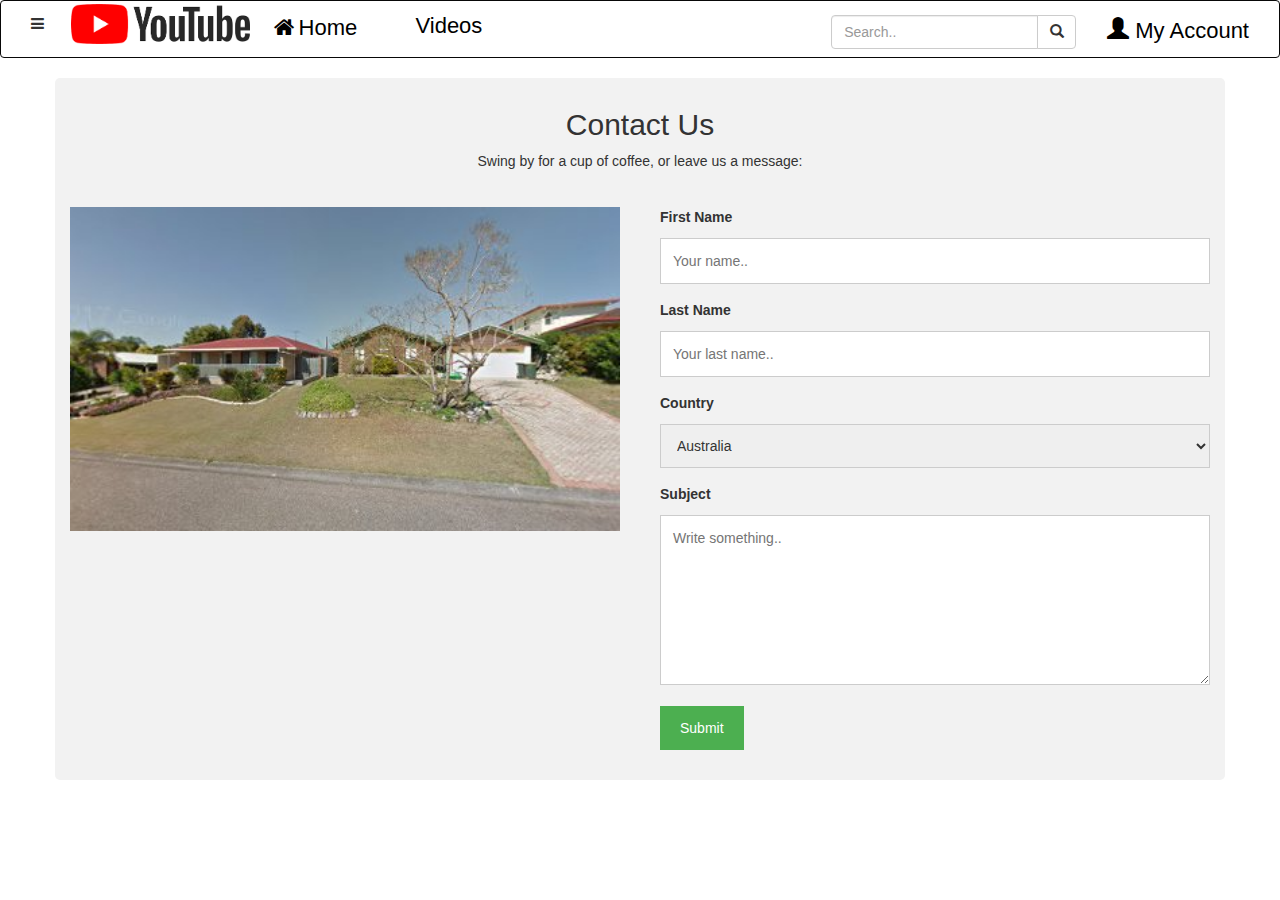
<file: Contact.html>
<!DOCTYPE html>
<html lang="en">
<head>
    <title>Contact Us</title>
    <meta charset="utf-8">
    <meta name="viewport" content="width=device-width, initial-scale=1.0">
    <meta http-equiv="X-UA-Compatible" content="ie-edge">
    <link rel="stylesheet" href="https://cdnjs.cloudflare.com/ajax/libs/font-awesome/4.7.0/css/font-awesome.min.css">
    <link rel="stylesheet" href="https://use.fontawesome.com/releases/v5.8.1/css/all.css" integrity="sha384-50oBUHEmvpQ+1lW4y57PTFmhCaXp0ML5d60M1M7uH2+nqUivzIebhndOJK28anvf" 
    crossorigin="anonymous">
    <link rel="stylesheet" href="https://maxcdn.bootstrapcdn.com/bootstrap/3.4.0/css/bootstrap.min.css">
    <script src="https://ajax.googleapis.com/ajax/libs/jquery/3.3.1/jquery.min.js"></script>
    <script src="https://maxcdn.bootstrapcdn.com/bootstrap/3.4.0/js/bootstrap.min.js"></script>
    <link rel="stylesheet" href="style1.css">
    <link rel="stylesheet" href="style2.css">
</head>
<body>
    <nav class="navbar navbar-inverse" id="navbar-inverse">
        <div class="container-fluid">
          <div class="navbar-header">
            <!-- "Mobile menu" / "Bar icon" to toggle the navigation links -->
            <a href="javascript:void(0);" class="icon" onclick="myFunction()">
              <i class="fa fa-bars"></i>
            </a>
          <!-- Top Navigation Menu -->
          <div class="topnav" id="myTopnav">
            <!-- Navigation links (hidden by default) -->
            <div id="myLinks">
              <!-- The sidebar -->
              <div class="sidebar">
                <a href="index.html"><i class="fa fa-fw fa-home"></i> Home</a>
                <a href="#services"><i class="fa fa-fw fa-wrench"></i> Services</a>
                <a href="Videos.html"><i class="fa fa-fw fa-video"></i> Videos</a>
              </div>
            </div>
          </div>
          <script>
          function myFunction() {
            var x = document.getElementById("myLinks");
            if (x.style.display === "block") {
              x.style.display = "none";
            } else {
                x.style.display = "block";
            }
          }
          </script>
          <ul>
            <li><a class="navbar-header" href="#home"><img src="youtube.png" alt="Logo"></a></li>
          </ul>
          </div>
          <div class="collapse navbar-collapse" id="myNavbar">
            <ul class="nav navbar-nav navbar-left" id="navbar-left">
              <li ><a href="index.html"><i class="fa fa-fw fa-home"></i>Home</a></li>
              <li><a href="videos.html"><i class="fa fa-fw fa-video"></i>Videos</a></li>
            </ul>
            <ul class="nav navbar-nav navbar-right">
                <form class="navbar-form navbar-left" role="search">
                    <div class="form-group input-group">
                      <input type="text" class="form-control" id="searchField" placeholder="Search..">
                      <span class="input-group-btn">
                        <button class="btn btn-default" type="button" id="search-btn" onclick="document.getElementById('searchField').value = ''">
                          <span class="glyphicon glyphicon-search"></span>
                        </button>
                      </span>        
                    </div>
                    </form>
              <li><a href="MyAccount.html"><span class="glyphicon glyphicon-user"></span> My Account</a></li>
            </ul>
          </div>
        </div>
      </nav>
      <div class="container">
        <div style="text-align:center">
          <h2>Contact Us</h2>
          <p>Swing by for a cup of coffee, or leave us a message:</p>
        </div>
        <div class="row">
          <div class="column">
            <img src="googleMap.jpg" style="width:100%">
          </div>
          <div class="column">
            <form action="index.html">
              <label for="fname">First Name</label>
              <input type="text" id="fname" name="firstname" placeholder="Your name..">
              <label for="lname">Last Name</label>
              <input type="text" id="lname" name="lastname" placeholder="Your last name..">
              <label for="country">Country</label>
              <select id="country" name="country">
                <option value="australia">Australia</option>
                <option value="canada">Canada</option>
                <option value="usa">USA</option>
              </select>
              <label for="subject">Subject</label>
              <textarea id="subject" name="subject" placeholder="Write something.." style="height:170px"></textarea>
              <input type="submit" value="Submit">
            </form>
          </div>
        </div>
      </div>  
</body>
</html>
</file>
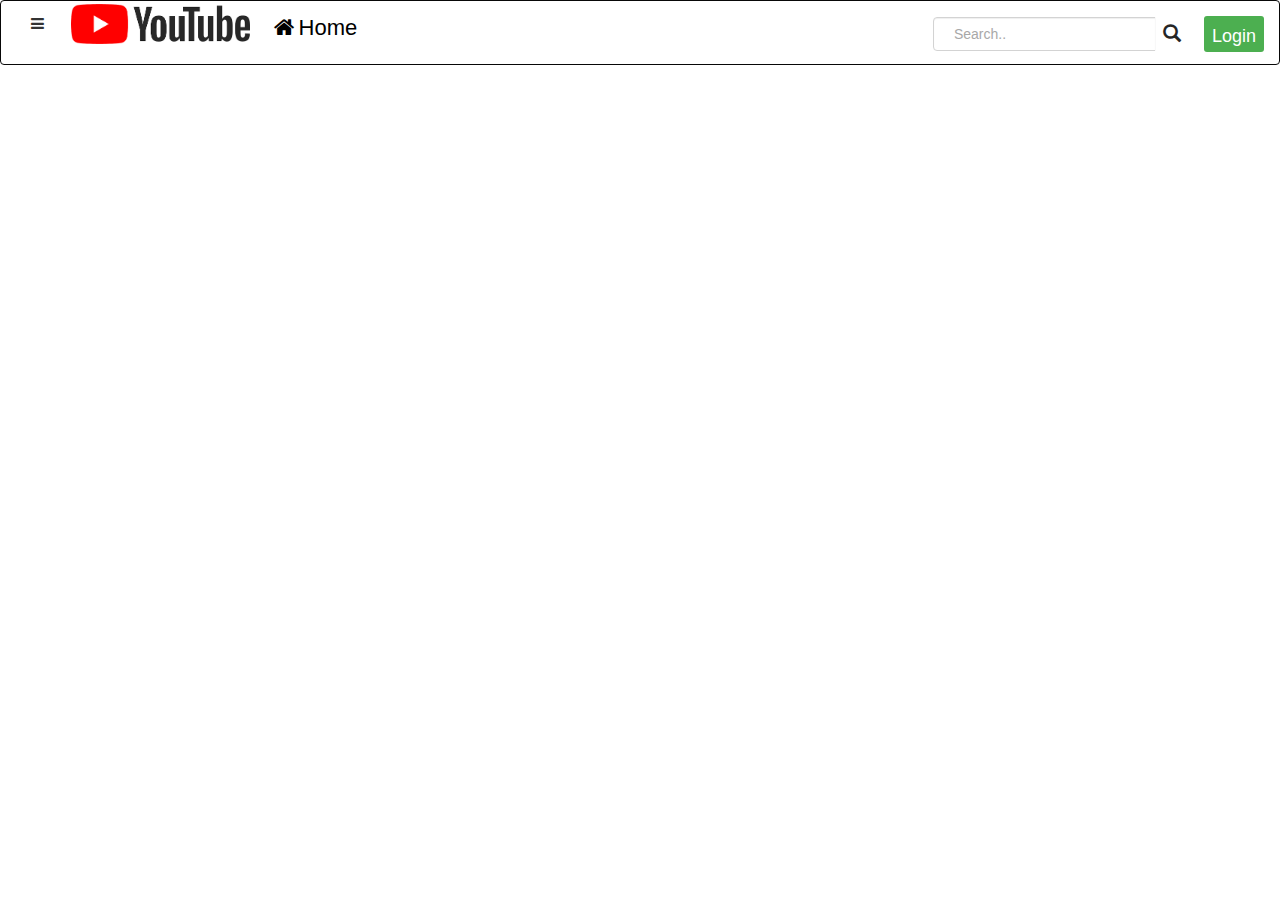
<file: login.html>
<!DOCTYPE html>
<html lang="en">
<head>
    <title>Login</title>
    <meta charset="utf-8">
    <meta name="viewport" content="width=device-width, initial-scale=1.0">
    <meta http-equiv="X-UA-Compatible" content="ie-edge">
    <link rel="stylesheet" href="https://cdnjs.cloudflare.com/ajax/libs/font-awesome/4.7.0/css/font-awesome.min.css">
    <link rel="stylesheet" href="https://use.fontawesome.com/releases/v5.8.1/css/all.css" integrity="sha384-50oBUHEmvpQ+1lW4y57PTFmhCaXp0ML5d60M1M7uH2+nqUivzIebhndOJK28anvf" 
    crossorigin="anonymous">
    <link rel="stylesheet" href="https://maxcdn.bootstrapcdn.com/bootstrap/3.4.0/css/bootstrap.min.css">
    <script src="https://ajax.googleapis.com/ajax/libs/jquery/3.3.1/jquery.min.js"></script>
    <script src="https://maxcdn.bootstrapcdn.com/bootstrap/3.4.0/js/bootstrap.min.js"></script>
    <link rel="stylesheet" href="style.css">
    <link rel="stylesheet" href="style1.css">
    <link rel="stylesheet" href="style2.css">
    <link rel="stylesheet" href="style3.css">
    <link rel="stylesheet" href="style4.css">
</head>
<body>
    <nav class="navbar navbar-inverse" id="navbar-inverse">
        <div class="container-fluid">
          <div class="navbar-header">
            <!-- "Mobile menu" / "Bar icon" to toggle the navigation links -->
            <a href="javascript:void(0);" class="icon" onclick="myFunction()">
              <i class="fa fa-bars"></i>
            </a>
          <!-- Top Navigation Menu -->
          <div class="topnav" id="myTopnav">
            <!-- Navigation links (hidden by default) -->
            <div id="myLinks">
              <!-- The sidebar -->
              <div class="sidebar">
                <a href="index.html"><i class="fa fa-fw fa-home"></i> Home</a>
                <a href="signup.html"><i class="fa fa-fw fa-user"></i> SignUp</a>
              </div>
            </div>
          </div>
          <script>
          function myFunction() {
            var x = document.getElementById("myLinks");
            if (x.style.display === "block") {
              x.style.display = "none";
            } else {
                x.style.display = "block";
            }
          }
          </script>
          <ul>
            <li><a class="navbar-header" href="#home"><img src="youtube.png" alt="Logo"></a></li>
          </ul>
          </div>
          <div class="collapse navbar-collapse" id="myNavbar">
            <ul class="nav navbar-nav navbar-left" id="navbar-left">
              <li ><a href="index.html"><i class="fa fa-fw fa-home"></i>Home</a></li>
            </ul>
            <ul class="nav navbar-nav navbar-right">
                <form class="navbar-form navbar-left" role="search">
                    <div class="form-group input-group">
                      <input type="text" class="form-control" id="searchField" placeholder="Search..">
                      <span class="input-group-btn">
                        <button class="btn btn-default" type="button" id="search-btn" onclick="document.getElementById('searchField').value = ''">
                          <span class="glyphicon glyphicon-search"></span>
                        </button>
                      </span>        
                    </div>
                    </form>
              <li><button onclick="document.getElementById('id01').style.display='block'" style="width:auto;">Login</button>
              </li>
            </ul>
          </div>
        </div>
      </nav>
      <div id="id01" class="modal">
        <form class="modal-content animate" action="show.html">
          <div class="imgcontainer">
            <span onclick="document.getElementById('id01').style.display='none'" class="close" title="Close Modal">&times;</span>
            <img src="img_avatar2.png" alt="Avatar" class="avatar">
          </div>
          <div class="container">
            <label for="uname"><b>Username</b></label>
            <input type="text" placeholder="Enter Username" name="uname" required>
            <label for="psw"><b>Password</b></label>
            <input type="password" placeholder="Enter Password" name="psw" required>
            <button type="submit">Login</button>
            <label><br>
              <input type="checkbox" checked="checked" name="remember"> Remember me
            </label>
          </div>
          <div class="container" style="background-color:#f1f1f1">
            <button type="button" onclick="document.getElementById('id01').style.display='none'" class="cancelbtn">Cancel</button>
            <span class="psw">Forgot <a href="MyAccount.html">password?</a></span>
          </div>
        </form>
      </div>
  </body>
  </html>
</file>
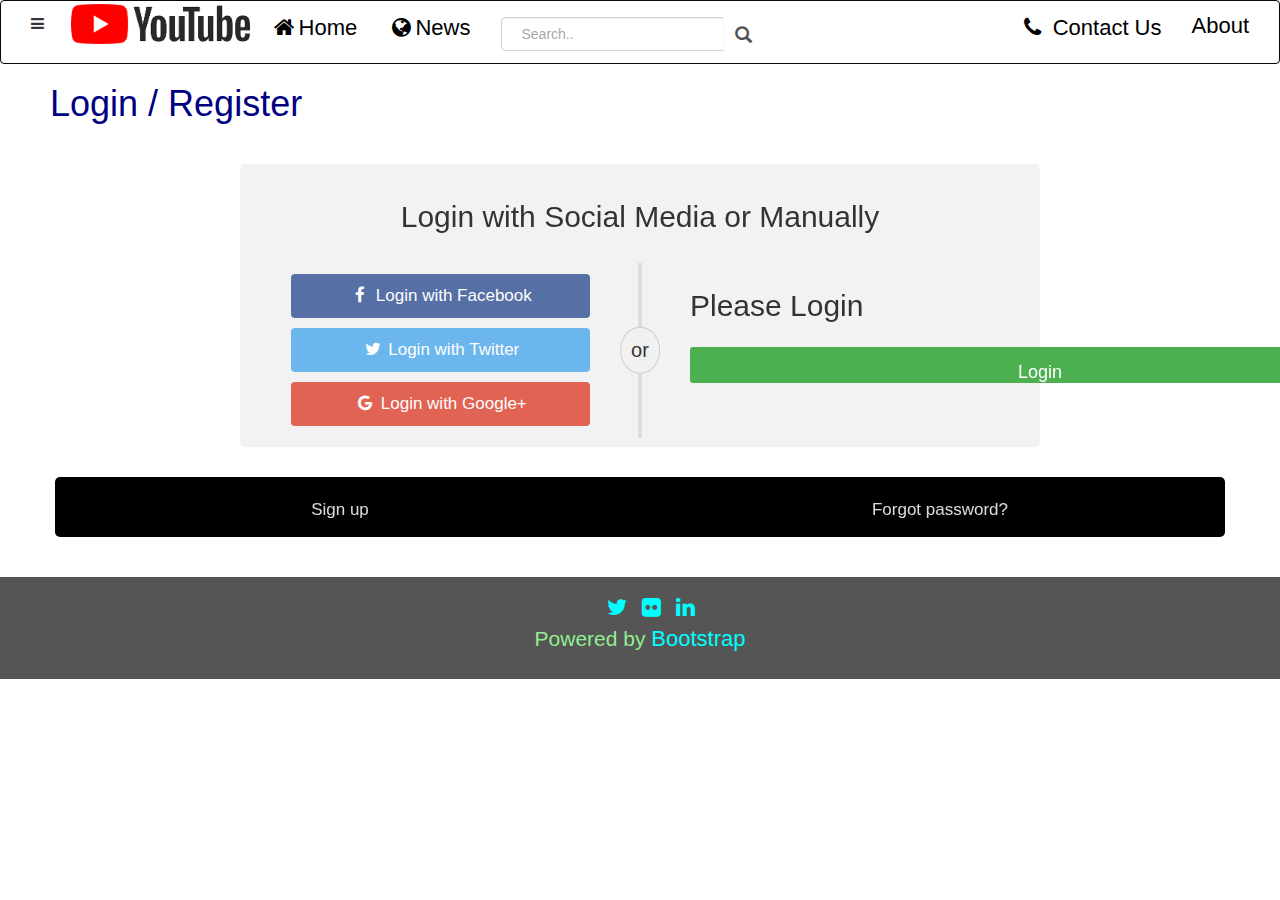
<file: MyAccount.html>
<!DOCTYPE html>
<html lang="en">
<head>
  <title>My Account</title>
  <meta charset="utf-8">
  <meta name="viewport" content="width=device-width, initial-scale=1.0">
  <meta http-equiv="X-UA-Compatible" content="ie-edge">
  <link rel="stylesheet" href="https://cdnjs.cloudflare.com/ajax/libs/font-awesome/4.7.0/css/font-awesome.min.css">
  <link rel="stylesheet" href="https://use.fontawesome.com/releases/v5.8.1/css/all.css" integrity="sha384-50oBUHEmvpQ+1lW4y57PTFmhCaXp0ML5d60M1M7uH2+nqUivzIebhndOJK28anvf" 
  crossorigin="anonymous">
  <link rel="stylesheet" href="https://maxcdn.bootstrapcdn.com/bootstrap/3.4.0/css/bootstrap.min.css">
  <script src="https://ajax.googleapis.com/ajax/libs/jquery/3.3.1/jquery.min.js"></script>
  <script src="https://maxcdn.bootstrapcdn.com/bootstrap/3.4.0/js/bootstrap.min.js"></script>
  <link rel="stylesheet" href="style.css">
  <link rel="stylesheet" href="style1.css">
  <link rel="stylesheet" href="style2.css">
  <link rel="stylesheet" href="style3.css">
  <link rel="stylesheet" href="style4.css">
</head>
<body>
    <nav class="navbar navbar-inverse" id="navbar-inverse">
        <div class="container-fluid">
          <div class="navbar-header">
            <!-- "Mobile menu" / "Bar icon" to toggle the navigation links -->
            <a href="javascript:void(0);" class="icon" onclick="myFunction()">
              <i class="fa fa-bars"></i>
            </a>
          <!-- Top Navigation Menu -->
          <div class="topnav" id="myTopnav">
            <!-- Navigation links (hidden by default) -->
            <div id="myLinks">
              <!-- The sidebar -->
              <div class="sidebar">
                <a href="index.html"><i class="fa fa-fw fa-home"></i> Home</a>
                <a href="#services"><i class="fa fa-fw fa-wrench"></i> Services</a>
                <a href="Videos.html"><i class="fa fa-fw fa-video"></i> Videos</a>
                <a href="Contact.html"><i class="fa fa-fw fa-phone"></i> Contact</a>
              </div>
            </div>
          </div>
          <script>
          function myFunction() {
            var x = document.getElementById("myLinks");
            if (x.style.display === "block") {
              x.style.display = "none";
            } else {
                x.style.display = "block";
            }
          }
          </script>
          <ul>
            <li><a class="navbar-header" href="#home"><img src="youtube.png" alt="Logo"></a></li>
          </ul>
          </div>
          <div class="collapse navbar-collapse" id="myNavbar">
            <ul class="nav navbar-nav navbar-left" id="navbar-left">
              <li ><a href="index.html"><i class="fa fa-fw fa-home"></i>Home</a></li>
              <li><a href="#"><i class="fa fa-fw fa-globe"></i>News</a></li>
              <form class="navbar-form navbar-left" role="search">
              <div class="form-group input-group">
                <input type="text" class="form-control" id="searchField" placeholder="Search..">
                <span class="input-group-btn">
                  <button class="btn btn-default" type="button" onclick="document.getElementById('searchField').value = ''">
                    <span class="glyphicon glyphicon-search"></span>
                  </button>
                </span>        
              </div>
              </form>
            </ul>
            <ul class="nav navbar-nav navbar-right">
              <li><a href="Contact.html"><i class="fa fa-fw fa-phone"></i> Contact Us</a></li>
              <li><a href="show.html"> About</a></li>
            </ul>
          </div>
        </div>
      </nav>
<h1 class="first-header" id="h1">Login / Register</h1>
<div class="container">
  <form action="login.html">
    <div class="row">
      <h2 style="text-align:center">Login with Social Media or Manually</h2><br>
      <div class="vl">
        <span class="vl-innertext">or</span>
      </div>
      <div class="col">
        <a href="#" class="fb btn">
          <i class="fa fa-facebook fa-fw"></i> Login with Facebook
         </a>
        <a href="#" class="twitter btn">
          <i class="fa fa-twitter fa-fw"></i> Login with Twitter
        </a>
        <a href="#" class="google btn"><i class="fa fa-google fa-fw">
          </i> Login with Google+
        </a>
      </div>

      <div class="col">
        <div class="hide-md-lg">
          <p>Or sign in manually:</p>
        </div>
        <h2>Please Login</h2>
        <button><a href="login.html"></a>Login</button>
      </div>
    </div>
  </form>
</div>
<div class="bottom-container">
  <div class="row">
    <div class="col">
      <a href="signup.html" style="color:white" class="btn">Sign up</a>
    </div>
    <div class="col">
      <a href="#" style="color:white" class="btn">Forgot password?</a>
    </div>
  </div>
</div><br><br>

<!-- Footer -->
<footer class="container-fluid text-center" id="footer-text">
    <a href="https://www.facebook.com"><i class="a fa-facebook-f"></i></a>
    <a href="https://www.twitter.com"><i class="fa fa-fw fa-twitter"></i></a>
    <a href="https://www.flickr.com"><i class="fa fa-fw fa-flickr"></i></a>
    <a href="https://www.linkedin.com"><i class="fa fa-fw fa-linkedin"></i></a>
    <p class="w3-medium">
    Powered by <a href="https://www.bootstrap.com" target="_blank">Bootstrap</a>
    </p>
  </footer>
  </body>
  </html>
</file>
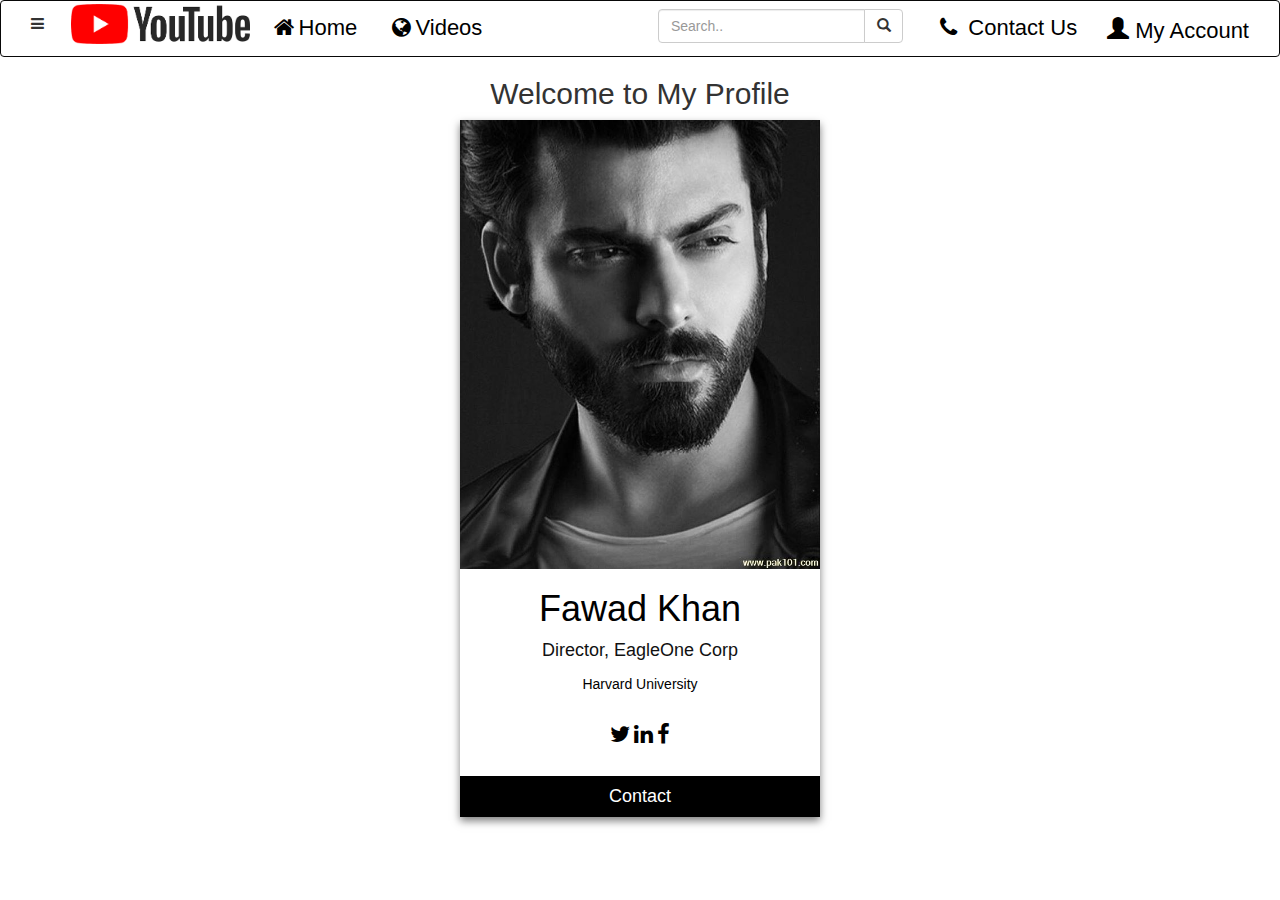
<file: show.html>
<!DOCTYPE html>
<html lang="en">
<head>
    <title>User Profile</title>
    <meta charset="utf-8">
    <meta name="viewport" content="width=device-width, initial-scale=1.0">
    <meta http-equiv="X-UA-Compatible" content="ie-edge">
    <link rel="stylesheet" href="https://cdnjs.cloudflare.com/ajax/libs/font-awesome/4.7.0/css/font-awesome.min.css">
    <link rel="stylesheet" href="https://use.fontawesome.com/releases/v5.8.1/css/all.css" integrity="sha384-50oBUHEmvpQ+1lW4y57PTFmhCaXp0ML5d60M1M7uH2+nqUivzIebhndOJK28anvf" 
    crossorigin="anonymous">
    <link rel="stylesheet" href="https://maxcdn.bootstrapcdn.com/bootstrap/3.4.0/css/bootstrap.min.css">
    <script src="https://ajax.googleapis.com/ajax/libs/jquery/3.3.1/jquery.min.js"></script>
    <script src="https://maxcdn.bootstrapcdn.com/bootstrap/3.4.0/js/bootstrap.min.js"></script>
    <link rel="stylesheet" href="style.css">
    <link rel="stylesheet" href="style1.css">
</head>
<body>
    <nav class="navbar navbar-inverse" id="navbar-inverse">
        <div class="container-fluid">
          <div class="navbar-header">
            <!-- "Mobile menu" / "Bar icon" to toggle the navigation links -->
            <a href="javascript:void(0);" class="icon" onclick="myFunction()">
              <i class="fa fa-bars"></i>
            </a>
          <!-- Top Navigation Menu -->
          <div class="topnav" id="myTopnav">
            <!-- Navigation links (hidden by default) -->
            <div id="myLinks">
              <!-- The sidebar -->
              <div class="sidebar">
                <a href="index.html"><i class="fa fa-fw fa-home"></i> Home</a>
                <a href="#services"><i class="fa fa-fw fa-wrench"></i> Services</a>
              </div>
            </div>
          </div>
          <script>
          function myFunction() {
            var x = document.getElementById("myLinks");
            if (x.style.display === "block") {
              x.style.display = "none";
            } else {
                x.style.display = "block";
            }
          }
          </script>
          <ul>
            <li><a class="navbar-header" href="#home"><img src="youtube.png" alt="Logo"></a></li>
          </ul>
          </div>
          <div class="collapse navbar-collapse" id="myNavbar">
            <ul class="nav navbar-nav navbar-left" id="navbar-left">
              <li ><a href="index.html"><i class="fa fa-fw fa-home"></i>Home</a></li>
              <li><a href="videos.html"><i class="fa fa-fw fa-globe"></i>Videos</a></li>
            </ul>
            <ul class="nav navbar-nav navbar-right">
                <form class="navbar-form navbar-left" role="search">
                    <div class="form-group input-group">
                      <input type="text" class="form-control" id="searchField" placeholder="Search..">
                      <span class="input-group-btn">
                        <button class="btn btn-default" type="button" onclick="document.getElementById('searchField').value = ''">
                          <span class="glyphicon glyphicon-search"></span>
                        </button>
                      </span>        
                    </div>
                    </form>
                    <li><a href="Contact.html"><i class="fa fa-fw fa-phone"></i> Contact Us</a></li>
              <li><a href="MyAccount.html"><span class="glyphicon glyphicon-user"></span> My Account</a></li>
            </ul>
          </div>
        </div>
      </nav>
    <h2 style="text-align:center">Welcome to My Profile </h2>
    <div class="card">
      <img src="fawad.jpg" alt="Ali" style="width:100%">
      <h1>Fawad Khan</h1>
      <p class="title">Director, EagleOne Corp</p>
      <p>Harvard University</p>
      <div style="margin: 25px 0;">
        <a href="#"><i class="fa fa-twitter"></i></a>  
        <a href="#"><i class="fa fa-linkedin"></i></a>  
        <a href="#"><i class="fa fa-facebook"></i></a> 
      </div>
      <p><button>Contact</button></p>
    </div>
</body>
</html>
</file>
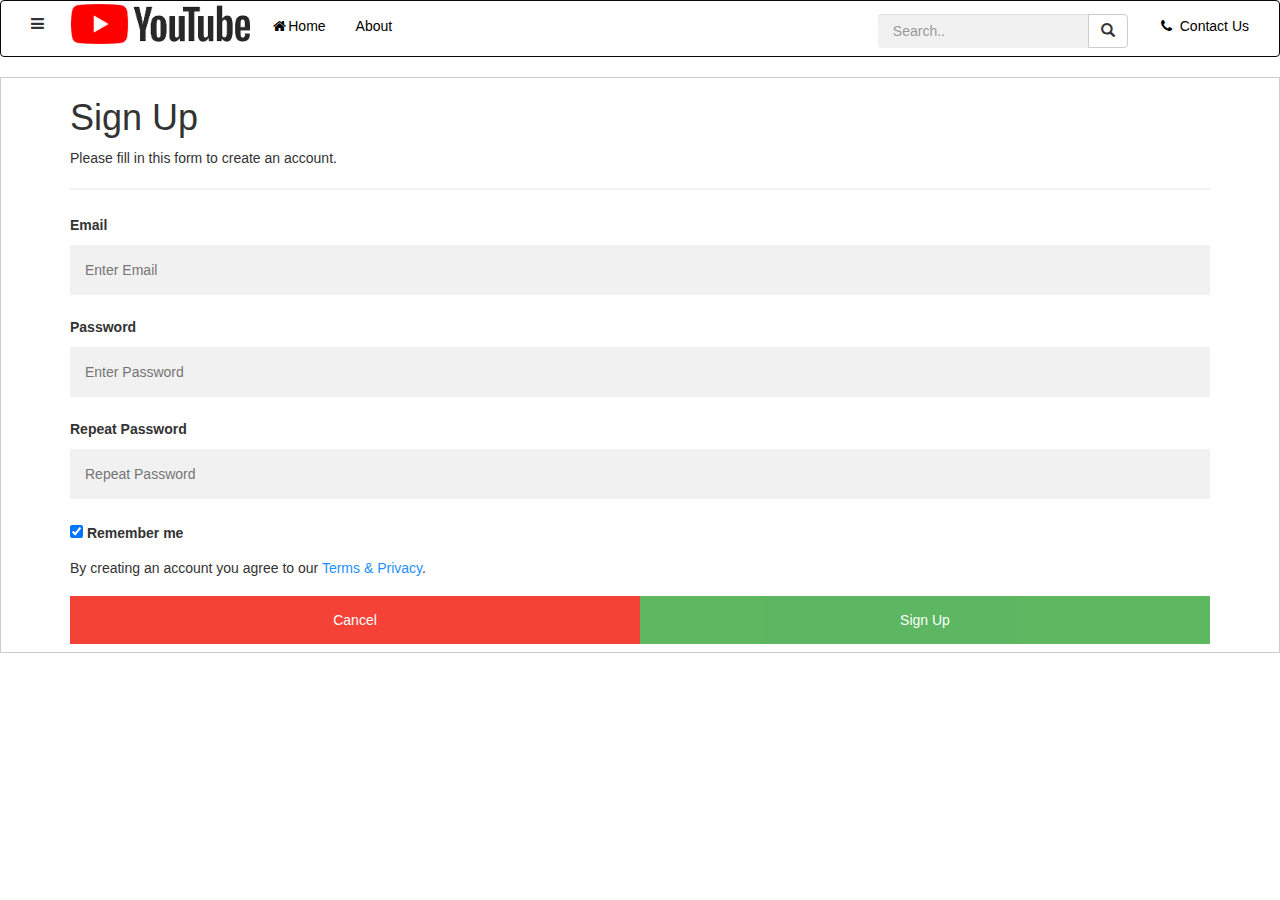
<file: signup.html>
<!DOCTYPE html>
<html lang="en">
<head>
    <title>Sign Up</title>
    <meta charset="utf-8">
    <meta name="viewport" content="width=device-width, initial-scale=1.0">
    <meta http-equiv="X-UA-Compatible" content="ie-edge">
    <link rel="stylesheet" href="https://cdnjs.cloudflare.com/ajax/libs/font-awesome/4.7.0/css/font-awesome.min.css">
    <link rel="stylesheet" href="https://use.fontawesome.com/releases/v5.8.1/css/all.css" integrity="sha384-50oBUHEmvpQ+1lW4y57PTFmhCaXp0ML5d60M1M7uH2+nqUivzIebhndOJK28anvf" 
    crossorigin="anonymous">
    <link rel="stylesheet" href="https://maxcdn.bootstrapcdn.com/bootstrap/3.4.0/css/bootstrap.min.css">
    <script src="https://ajax.googleapis.com/ajax/libs/jquery/3.3.1/jquery.min.js"></script>
    <script src="https://maxcdn.bootstrapcdn.com/bootstrap/3.4.0/js/bootstrap.min.js"></script>
    <link rel="stylesheet" href="style5.css">
</head>
<body>
        <nav class="navbar navbar-inverse" id="navbar-inverse">
                <div class="container-fluid">
                  <div class="navbar-header">
                    <!-- "Mobile menu" / "Bar icon" to toggle the navigation links -->
                    <a href="javascript:void(0);" class="icon" onclick="myFunction()">
                      <i class="fa fa-bars"></i>
                    </a>
                  <!-- Top Navigation Menu -->
                  <div class="topnav" id="myTopnav">
                    <!-- Navigation links (hidden by default) -->
                    <div id="myLinks">
                      <!-- The sidebar -->
                      <div class="sidebar">
                        <a href="#home"><i class="fa fa-fw fa-home"></i> Home</a>
                        <a href="login.html"><i class="fa fa-fw fa-user"></i> Log In</a>
                        <a href="show.html"><i class="fa fa-fw fa-envelope"></i> Contact</a>
                      </div>
                    </div>
                  </div>
                  <script>
                  function myFunction() {
                    var x = document.getElementById("myLinks");
                    if (x.style.display === "block") {
                      x.style.display = "none";
                    } else {
                        x.style.display = "block";
                    }
                  }
                  </script>
                  <ul>
                    <li><a class="navbar-header" href="#home"><img src="youtube.png" alt="Logo"></a></li>
                  </ul>
                  </div>
                  <div class="collapse navbar-collapse" id="myNavbar">
                    <ul class="nav navbar-nav navbar-left" id="navbar-left">
                      <li ><a href="index.html"><i class="fa fa-fw fa-home"></i>Home</a></li>
                      <li><a href="show.html" class=" navbar-left"> About</a></li>
                    </ul>
                    <ul class="nav navbar-nav navbar-right">
                        <form class="navbar-form navbar-left" role="search">
                            <div class="form-group input-group">
                                <input type="text" class="form-control" placeholder="Search..">
                                <span class="input-group-btn">
                                    <button class="btn btn-default" id="search-btn" type="button" onclick="document.getElementById('searchField').value = ''">
                                        <span class="glyphicon glyphicon-search"></span>
                                    </button>
                                </span>        
                            </div>
                        </form>
                      <li><a href="Contact.html"><i class="fa fa-fw fa-phone"></i> Contact Us</a></li>
                    </ul>
                  </div>
                </div>
              </nav> 
      <form action="MyAccount.html" style="border:1px solid #ccc">
        <div class="container">
          <h1>Sign Up</h1>
          <p>Please fill in this form to create an account.</p>
          <hr>
      
          <label for="email"><b>Email</b></label>
          <input type="text" placeholder="Enter Email" name="email" id="email-field" required>
      
          <label for="psw"><b>Password</b></label>
          <input type="password" placeholder="Enter Password" name="psw" required>
      
          <label for="psw-repeat"><b>Repeat Password</b></label>
          <input type="password" placeholder="Repeat Password" name="psw-repeat" id="password-field" required>
          
          <label>
            <input type="checkbox" checked="checked" name="remember" style="margin-bottom:15px"> Remember me
          </label>
          
          <p>By creating an account you agree to our <a href="#" style="color:dodgerblue">Terms & Privacy</a>.</p>
      
          <div class="clearfix">
            <button type="button" class="cancelbtn">Cancel</button>
            <button type="submit" class="signupbtn">Sign Up</button>
          </div>
        </div>
      </form>
  </body>
  </html>
</file>
<file: style1.css>
body {
            font-family: Arial, Helvetica, sans-serif;
          }
  
          .navbar-inverse
          {
            color: white;
            background-color: white;
          }
  
          #search-btn
          {
              margin-top: 6px;
          }

          #myNavbar a
          {
            color: black;
            background-color: white;
          }
          #myNavbar a:hover {
            background-color: blue;
            color: white;
            }
          .navbar-header
          {
            margin: auto;
            color: white;
            background-color: white;
          }
          .navbar-header img
          {
            position: relative;
            float: left;
            color: #4CAF50;
            display: block;
            height: 40px;
            border-style: solid;
            border-radius: 8px;
            left: 5px;
            bottom: 0;
            margin: auto;
          }
    
          .navbar-header a 
          {
            float: right;
            display: block;
            color: #f2f2f2;
            text-align: center;
            padding: 3px 10px;
            text-decoration: none;
            font-size: 15px;
          }
  
          .navbar-header a.icon {
            background: white;
            color: #333;
            border: 3px;
            float: left;
            margin-left: 5px;
            display: block;
            position: sticky;
            right: 15px;
            top: 10px;
          }
          .navbar-header .active
          {
            background-color: #333;
            color: red;
            margin-top: 50px;
            margin-left: 25px;
          }
  
         /* Add a black background color to the top navigation */
  
          #myLinks {
            display: none;
          }
          
          /* Style the links inside the navigation bar */
          .topnav a {
          float: left;
          display: block;
          color: #f2f2f2;
          text-align: center;
          padding: 14px 16px;
          text-decoration: none;
          font-size: 17px;
          }
  
          /* Change the color of links on hover */
          .topnav a:hover {
          background-color: #ddd;
          color: #333;
          }
  
          /* Add an active class to highlight the current page */
        
      /* Set black background color, white text and some padding */
      footer {
        background-color: #555;
        color: aqua;
        font-size: 21px;
        padding: 15px;
      }
  
      /* Hide the link that should open and close the topnav on small screens */
      .topnav .icon {
      display: none;
      }
  
  
  @media screen and (max-width: 600px) {
    .topnav a:not(:first-child) {display: none;}
    .topnav a.icon {
      float: left;
      display: block;
    }
  }
  
  @media screen and (max-width: 600px) {
    .topnav.responsive {position: relative;}
    .topnav.responsive .icon {
      position: absolute;
      right: 0;
      top: 0;
    }
    .topnav.responsive a {
      float: none;
      display: block;
      text-align: left;
    }
  }
  
  /* Style the sidebar - fixed full height */
  .sidebar {
    height: 100%;
    width: 175px;
    position: fixed;
    z-index: 1;
    top: 55px;
    left: 0;
    background-color: black;
    overflow-x: visible;
    padding-top: 15px;
  }
  
  /* Style sidebar links */
  .sidebar a {
    padding: 6px 8px 6px 16px;
    text-decoration: none;
    font-size: 20px;
    color: white;
    display: block;
  }
  
  /* Style links on mouse-over */
  .sidebar a:hover {
    color: blue;
  }
  
  /* Style the main content */
  .main {
    margin-left: 160px; /* Same as the width of the sidenav */
    padding: 0px 10px;
  }
  
  /* Add media queries for small screens (when the height of the screen is less than 450px, add a smaller padding and font-size) */
  @media screen and (max-height: 450px) {
    .sidebar {padding-top: 15px;}
    .sidebar a {font-size: 18px;}
  }

.card {
  box-shadow: 0 4px 8px 0 rgba(0, 0, 0, 0.5);
  max-width: 360px;
  margin: auto;
  text-align: center;
  color: black;
  font-family: arial;
}

.title {
  color: #111;
  font-size: 18px;
}

button {
  border: none;
  outline: 0;
  display: inline-block;
  padding: 8px;
  color: white;
  background-color: #000;
  text-align: center;
  cursor: pointer;
  width: 100%;
  font-size: 18px;
}

a {
  text-decoration: none;
  font-size: 22px;
  color: black;
}

button:hover, a:hover {
  opacity: 0.7;
}
</file>
<file: style2.css>
body {
  font-family: Arial, Helvetica, sans-serif;
}

* {
  box-sizing: border-box;
}

/* Style inputs */
input[type=text], select, textarea {
  width: 100%;
  padding: 12px;
  border: 1px solid #ccc;
  margin-top: 6px;
  margin-bottom: 16px;
  resize: vertical;
}

input[type=submit] {
  background-color: #4CAF50;
  color: white;
  padding: 12px 20px;
  border: none;
  cursor: pointer;
}

input[type=submit]:hover {
  background-color: #45a049;
}

/* Style the container/contact section */
.container {
  border-radius: 5px;
  background-color: #f2f2f2;
  padding: 10px;
}

/* Create two columns that float next to eachother */
.column {
  float: left;
  width: 50%;
  margin-top: 6px;
  padding: 20px;
}

/* Clear floats after the columns */
.row:after {
  content: "";
  display: table;
  clear: both;
}

/* Responsive layout - when the screen is less than 600px wide, make the two columns stack on top of each other instead of next to each other */
@media screen and (max-width: 600px) {
  .column, input[type=submit] {
    width: 100%;
    margin-top: 0;
  }
}
</file>
<file: style.css>
body {
          font-family: Arial, Helvetica, sans-serif;
        }

        .navbar-inverse
        {
          color: white;
          background-color: white;
        }

        #myNavbar a
        {
          color: black;
          background-color: white;
        }
        #myNavbar a:hover {
          background-color: blue;
          color: white;
          }
        .navbar-header
        {
          margin: auto;
          color: white;
          background-color: white;
        }
        .navbar-header img
        {
          position: relative;
          float: left;
          color: #4CAF50;
          display: block;
          height: 40px;
          border-style: solid;
          border-radius: 8px;
          left: 5px;
          bottom: 0;
          margin: auto;
        }
  
        .navbar-header a 
        {
          float: right;
          display: block;
          color: #f2f2f2;
          text-align: center;
          padding: 3px 10px;
          text-decoration: none;
          font-size: 15px;
        }

        .navbar-header a.icon {
          background: white;
          color: #333;
          border: 3px;
          float: left;
          margin-left: 5px;
          display: block;
          position: sticky;
          right: 15px;
          top: 10px;
        }
        .navbar-header .active
        {
          background-color: #333;
          color: red;
          margin-top: 50px;
          margin-left: 25px;
        }

       /* Add a black background color to the top navigation */

        #myLinks {
          display: none;
        }
        
        /* Style the links inside the navigation bar */
        .topnav a {
        float: left;
        display: block;
        color: #f2f2f2;
        text-align: center;
        padding: 14px 16px;
        text-decoration: none;
        font-size: 17px;
        }

        /* Change the color of links on hover */
        .topnav a:hover {
        background-color: #ddd;
        color: #333;
        }

        /* Add an active class to highlight the current page */
    

    /* Hide the link that should open and close the topnav on small screens */
    .topnav .icon {
    display: none;
    }


@media screen and (max-width: 600px) {
  .topnav a:not(:first-child) {display: none;}
  .topnav a.icon {
    float: left;
    display: block;
  }
}

@media screen and (max-width: 600px) {
  .topnav.responsive {position: relative;}
  .topnav.responsive .icon {
    position: absolute;
    right: 0;
    top: 0;
  }
  .topnav.responsive a {
    float: none;
    display: block;
    text-align: left;
  }
}

/* Style the sidebar - fixed full height */
.sidebar {
  height: 100%;
  width: 175px;
  position: fixed;
  z-index: 1;
  top: 50px;
  left: 0;
  background-color: black;
  overflow-x: visible;
  padding-top: 15px;
}

/* Style sidebar links */
.sidebar a {
  padding: 6px 8px 6px 16px;
  text-decoration: none;
  font-size: 20px;
  color: white;
  display: block;
}

/* Style links on mouse-over */
.sidebar a:hover {
  color: blue;
}

/* Style the main content */
.main {
  margin-left: 160px; /* Same as the width of the sidenav */
  padding: 0px 10px;
}

/* Add media queries for small screens (when the height of the screen is less than 450px, add a smaller padding and font-size) */
@media screen and (max-height: 450px) {
  .sidebar {padding-top: 15px;}
  .sidebar a {font-size: 18px;}
}

.video
{
  width: 100%;
}

.c-video
{
  width: 100%;
  max-width: 800px;
  position: relative;
  overflow: hidden;
  padding-top: 10px;
}

#video-title
{
  float: left;
  position: relative;
  margin-right: 30px; 
}

#test
{
  float: left;
  width: 100%;
  max-width: 800px;
  position: absolute;
  margin-left: 60px;
  overflow: hidden; 
}

.img-circle
{
  float: left;
  position: relative;
}

.uploader-text
{
  position: absolute;
  margin-left: 10px;
}

#subscribe-btn
{
  color: white;
  background-color: red;
  position: absolute;
  margin-left: 36px;
}

#like-btn 
{
  position: relative;
  margin-left: 60px;
}

#dislike-btn 
{
  position: absolute;
  margin-left: 10px;
}

/*Comments Styling*/
/* Darker comment container */
.well {
  border: 2px solid #dedede;
  background-color: #f1f1f1;
  border-radius: 5px;
  padding: 10px;
  margin: 10px 0;
}

/* Darker chat container */
.darker {
  border-color: #ccc;
  background-color: #ddd;
}

/* Style images */
.container img {
  float: left;
  max-width: 60px;
  width: 100%;
  margin-right: 20px;
  border-radius: 50%;
}

/* Style the right image */
.container img.right {
  float: right;
  margin-left: 20px;
  margin-right:0;
}

.container span.right {
  float: right;
  margin-left: 20px;
  margin-right:0;
}

.container span.left {
  float: left;
  margin-right: 20px;
  margin-left:0;
}

/* Style time text */
.time-right {
  float: right;
  color: #aaa;
}

/* Style time text */
.time-left {
  float: left;
  color: #999;
}

/* Increase the font-size of a span element */
.container span {
  font-size: 20px;
  margin-right: 15px;
}

/* Add media queries for responsiveness. This will center both the text and the image inside the container */
@media (max-width: 600px) {
  .container {
    text-align: center;
  }

  .container img {
    margin: auto;
    float: none;
    display: block;
  }
}
 /* Set black background color, white text and some padding */
 footer {
  background-color: #555;
  color: aqua;
  font-size: 21px;
  padding: 15px;
}

#footer-text
{
  text-align: center;
  position: relative;
  color: lightgreen;
}

#footer-text a
        {
          color: aqua;
        }

        #footer-text a:hover {
          background-color: green;
          color: white;
          }

          .footer-text a.icon {
            color: aqua;
            border: 3px;
            float: left;
            margin-left: 5px;
            padding: 10px;
            display: block;
            position: absolute;
          }
</file>
<file: style3.css>
body {
  font-family: Arial, Helvetica, sans-serif;
}

* {
  box-sizing: border-box;
}

#h1
{
    padding-left: 10px; 
    margin-left: 40px;
    color: navy;
    padding-bottom: 30px; 
}

/* style the container */
.container {
  position: relative;
  border-radius: 5px;
  background-color: #f2f2f2;
  padding: 20px 0 30px 0;
} 

/* style inputs and link buttons */
input,
.btn {
  width: 100%;
  padding: 12px;
  border: none;
  border-radius: 4px;
  margin: 5px 0;
  opacity: 0.85;
  display: inline-block;
  font-size: 17px;
  line-height: 20px;
  text-decoration: none; /* remove underline from anchors */
}

input:hover,
.btn:hover {
  opacity: 1;
}

/* add appropriate colors to fb, twitter and google buttons */
.fb {
  background-color: #3B5998;
  color: white;
}

.twitter {
  background-color: #55ACEE;
  color: white;
}

.google {
  background-color: #dd4b39;
  color: white;
}

/* style the submit button */
input[type=submit] {
  background-color: #4CAF50;
  color: white;
  cursor: pointer;
}

input[type=submit]:hover {
  background-color: #45a049;
}

/* Two-column layout */
.col {
  float: left;
  width: 50%;
  margin: auto;
  padding: 0 50px;
  margin-top: 6px;
}

/* Clear floats after the columns */
.row:after {
  content: "";
  display: table;
  clear: both;
}

/* vertical line */
.vl {
  position: absolute;
  left: 50%;
  transform: translate(-50%);
  border: 2px solid #ddd;
  height: 175px;
}

/* text inside the vertical line */
.vl-innertext {
  position: absolute;
  top: 50%;
  transform: translate(-50%, -50%);
  background-color: #f1f1f1;
  border: 1px solid #ccc;
  border-radius: 50%;
  padding: 8px 10px;
}

/* hide some text on medium and large screens */
.hide-md-lg {
  display: none;
}

/* bottom container */
.bottom-container {
  text-align: center;
  background-color: black;
  border-radius: 5px 5px 5px 5px;
  margin-top: 20px;
  margin-left: 55px;
  margin-right: 55px;
}

/* Responsive layout - when the screen is less than 650px wide, make the two columns stack on top of each other instead of next to each other */
@media screen and (max-width: 650px) {
  .col {
    width: 100%;
    margin-top: 0;
  }
  /* hide the vertical line */
  .vl {
    display: none;
  }
  /* show the hidden text on small screens */
  .hide-md-lg {
    display: block;
    text-align: center;
  }
}
</file>
<file: style4.css>
body {font-family: Arial, Helvetica, sans-serif;}

/* Full-width input fields */
input[type=text], input[type=password] {
  width: 700px;
  padding: 12px 20px;
  margin: 8px 0;
  display: inline-block;
  border: 1px solid #ccc;
  box-sizing: border-box;
}

/* Set a style for all buttons */
button {
  background-color: #4CAF50;
  color: white;
  margin-top: 15px;
  border-radius: 3px;
  border: none;
  cursor: pointer;
  height: 36px;
  width: 700px;
}
#search-btn {
    border: 2px;
    outline: 0;
    display: inline-block;
    padding: 8px;
    color: black;
    background-color: white;
    text-align: center;
    cursor: pointer;
    width: 100%;
    font-size: 18px;  }

button:hover {
  opacity: 0.8;
}

/* Extra styles for the cancel button */
.cancelbtn {
  width: auto;
  float: left;
  position: relative;
  padding: 10px 18px;
  background-color: #f44336;
}

/* Center the image and position the close button */
.imgcontainer {
  text-align: center;
  margin: 24px 0 12px 0;
  position: relative;
}

img.avatar {
  width: 40%;
  border-radius: 50%;
}

.container {
    max-width: 800px;
  padding: 16px;
  margin-bottom: 30px; 
}

span.psw {
  float: right;
  padding-top: 16px;
}

/* The Modal (background) */
.modal {
  display: none; /* Hidden by default */
  position: fixed; /* Stay in place */
  z-index: 1; /* Sit on top */
  left: 0;
  top: 0;
  width: 100%; /* Full width */
  height: 100%; /* Full height */
  overflow: auto; /* Enable scroll if needed */
  background-color: rgb(0,0,0); /* Fallback color */
  background-color: rgba(0,0,0,0.4); /* Black w/ opacity */
  padding-top: 60px;
}

/* Modal Content/Box */
.modal-content {
  background-color: #fefefe;
  margin: 5% auto 15% auto; /* 5% from the top, 15% from the bottom and centered */
  border: 1px solid #888;
  width: 70%; /* Could be more or less, depending on screen size */
}

/* The Close Button (x) */
.close {
  position: absolute;
  right: 25px;
  top: 0;
  color: #000;
  font-size: 35px;
  font-weight: bold;
}

.close:hover,
.close:focus {
  color: red;
  cursor: pointer;
}

/* Add Zoom Animation */
.animate {
  -webkit-animation: animatezoom 0.6s;
  animation: animatezoom 0.6s
}

@-webkit-keyframes animatezoom {
  from {-webkit-transform: scale(0)} 
  to {-webkit-transform: scale(1)}
}
  
@keyframes animatezoom {
  from {transform: scale(0)} 
  to {transform: scale(1)}
}

/* Change styles for span and cancel button on extra small screens */
@media screen and (max-width: 300px) {
  span.psw {
     display: block;
     float: none;
  }
  .cancelbtn {
     width: 100%;
  }
}
</file>
<file: style5.css>
body {
            font-family: Arial, Helvetica, sans-serif;
          }
  
          .navbar-inverse
          {
            color: white;
            background-color: white;
          }
  
          #search-btn
          {
              margin-top: 5px;
          }

          #myNavbar a
          {
            color: black;
            background-color: white;
          }
          #myNavbar a:hover {
            background-color: blue;
            color: white;
            }
          .navbar-header
          {
            margin: auto;
            color: white;
            background-color: white;
          }
          .navbar-header img
          {
            position: relative;
            float: left;
            color: #4CAF50;
            display: block;
            height: 40px;
            border-style: solid;
            border-radius: 8px;
            left: 5px;
            bottom: 0;
            margin: auto;
          }
    
          .navbar-header a 
          {
            float: right;
            display: block;
            color: #f2f2f2;
            text-align: center;
            padding: 3px 10px;
            text-decoration: none;
            font-size: 15px;
          }
  
          .navbar-header a.icon {
            background: white;
            color: #333;
            border: 3px;
            float: left;
            margin-left: 5px;
            display: block;
            position: sticky;
            right: 15px;
            top: 10px;
          }
          .navbar-header .active
          {
            background-color: #333;
            color: red;
            margin-top: 50px;
            margin-left: 25px;
          }
  
         /* Add a black background color to the top navigation */
  
          #myLinks {
            display: none;
          }
          
          /* Style the links inside the navigation bar */
          .topnav a {
          float: left;
          display: block;
          color: #f2f2f2;
          text-align: center;
          padding: 14px 16px;
          text-decoration: none;
          font-size: 17px;
          }
  
          /* Change the color of links on hover */
          .topnav a:hover {
          background-color: #ddd;
          color: #333;
          }
  
          /* Add an active class to highlight the current page */
      
  
      /* Hide the link that should open and close the topnav on small screens */
      .topnav .icon {
      display: none;
      }
  
  
  @media screen and (max-width: 600px) {
    .topnav a:not(:first-child) {display: none;}
    .topnav a.icon {
      float: left;
      display: block;
    }
  }
  
  @media screen and (max-width: 600px) {
    .topnav.responsive {position: relative;}
    .topnav.responsive .icon {
      position: absolute;
      right: 0;
      top: 0;
    }
    .topnav.responsive a {
      float: none;
      display: block;
      text-align: left;
    }
  }
  
  /* Style the sidebar - fixed full height */
  .sidebar {
    height: 100%;
    width: 175px;
    position: fixed;
    z-index: 1;
    top: 50px;
    left: 0;
    background-color: black;
    overflow-x: visible;
    padding-top: 15px;
  }
  
  /* Style sidebar links */
  .sidebar a {
    padding: 6px 8px 6px 16px;
    text-decoration: none;
    font-size: 20px;
    color: white;
    display: block;
  }
  
  /* Style links on mouse-over */
  .sidebar a:hover {
    color: blue;
  }
  
  /* Style the main content */
  .main {
    margin-left: 160px; /* Same as the width of the sidenav */
    padding: 0px 10px;
  }
  
  /* Add media queries for small screens (when the height of the screen is less than 450px, add a smaller padding and font-size) */
  @media screen and (max-height: 450px) {
    .sidebar {padding-top: 15px;}
    .sidebar a {font-size: 18px;}
  }
/* Full-width input fields */
input[type=text], input[type=password] {
  width: 100%;
  padding: 15px;
  margin: 5px 0 22px 0;
  display: inline-block;
  border: none;
  background: #f1f1f1;
}

input[type=text]:focus, input[type=password]:focus {
  background-color: #ddd;
  outline: none;
}

hr {
  border: 1px solid #f1f1f1;
  margin-bottom: 25px;
}

/* Set a style for all buttons */
.cancelbtn, .signupbtn {
  background-color: #4CAF50;
  color: white;
  padding: 14px 20px;
  margin: 8px 0;
  border: none;
  cursor: pointer;
  width: 100%;
  opacity: 0.9;
}

.cancelbtn, .signupbtn:hover {
  opacity:1;
}

/* Extra styles for the cancel button */
.cancelbtn {
  padding: 14px 20px;
  background-color: #f44336;
}

/* Float cancel and signup buttons and add an equal width */
.cancelbtn, .signupbtn {
  float: left;
  width: 50%;
}

/* Clear floats */
.clearfix::after {
  content: "";
  clear: both;
  display: table;
}

/* Change styles for cancel button and signup button on extra small screens */
@media screen and (max-width: 300px) {
  .cancelbtn, .signupbtn {
     width: 100%;
  }
}
</file>
